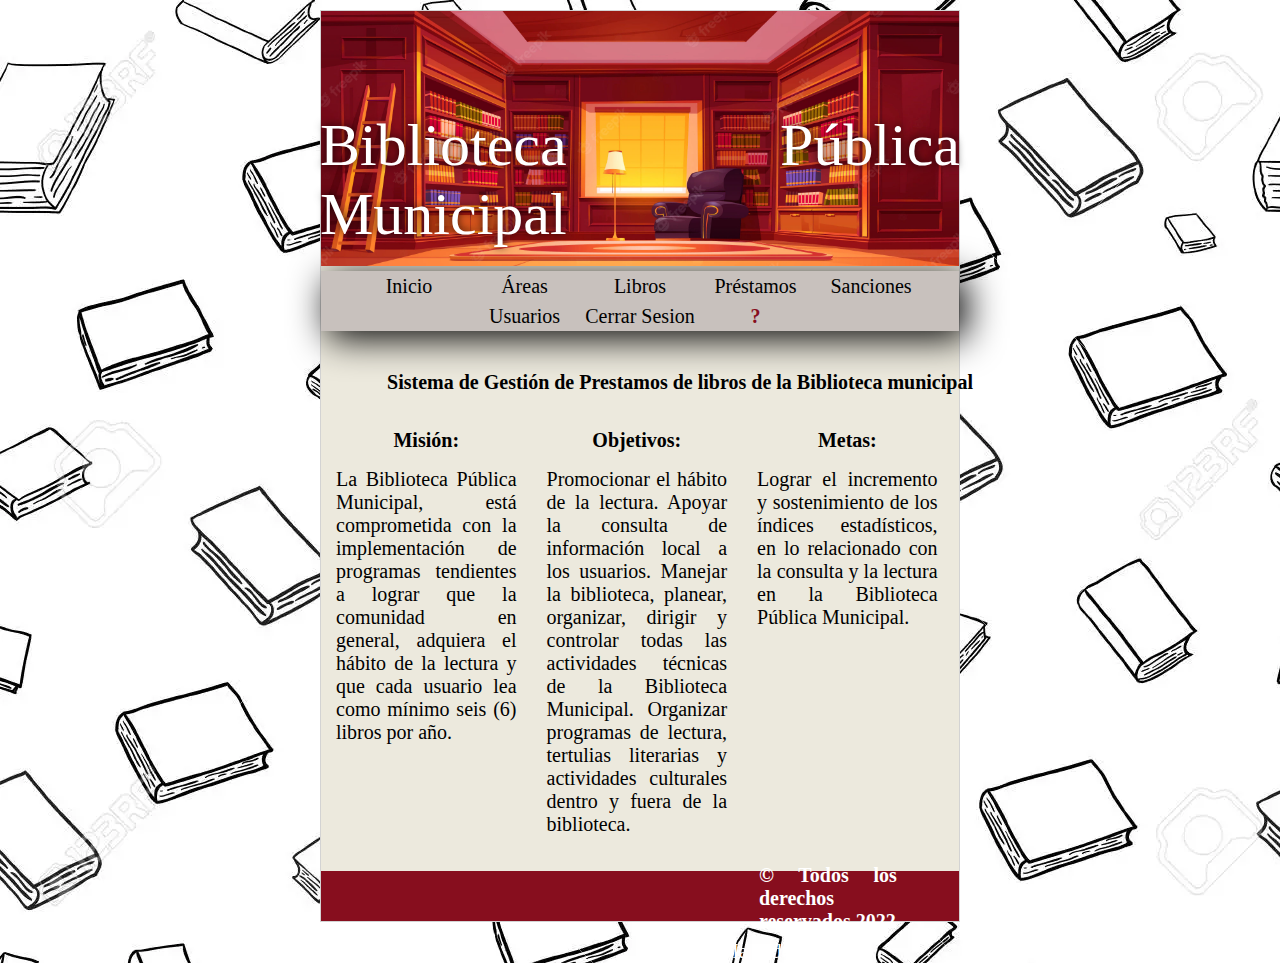
<file: Biblioteca/index.html>
<!DOCTYPE html>
<html lang="en">
    <head>
        <meta charset="UTF-8">
        <meta http-equiv="X-UA-Compatible" content="IE=edge">
        <meta name="viewport" content="width=device-width, initial-scale=1.0">
        <title>Biblioteca Municipal</title>
        <link rel="stylesheet" type="text/css" href="./css/estilo.css">
        <link rel="icon" href="../Biblioteca/img/logo.png">
    </head>

    <body>
        <div class="contenedor">
            <div class="encabezado">
                <img src="../Biblioteca/img/biblioteca.jpg" width="960" height="640" alt="Imagen biblioteca municipal">
                <p>Biblioteca Pública Municipal</p>
            </div>
            <nav class="navegacion">
                <ul class="menu">
                    <li><a href="./index.html">Inicio </a></li>
                    <li><a href="#">Áreas</a>
                        <ul class="submenu">
                            <li><a href="./views/area.php?accion=ingresar">Ingresar nueva</a></li>
                            <li><a href="./views/area.php?accion=consultar">Consultar</a></li>
                            <li><a href="./views/area.php?accion=modificar">Modificar</a></li>
                            <li><a href="./views/area.php?accion=eliminar">Eliminar</a></li>
                        </ul>
                    </li>

                    <li><a href="#">Libros</a>
                        <ul class="submenu">
                            <li><a href="./views/libro.php?accion=ingresar">Ingresar nueva</a></li>
                            <li><a href="./views/libro.php?accion=consultar">Consultar</a></li>
                            <li><a href="./views/libro.php?accion=modificar">Modificar</a></li>
                            <li><a href="./views/libro.php?accion=eliminar">Eliminar</a></li>
                        </ul>
                    </li>
                    <li><a href="#">Préstamos</a>
                        <ul class="submenu">
                            <li><a href="./views/prestamo.php?accion=prestamo">Realizar préstamo</a></li>
                            <li><a href="./views/prestamo.php?accion=devolucion">Realizar devolución</a></li>
                        </ul>
                    </li>
                    <li><a href="./views/sanciones.php">Sanciones</a></li>
                    <li><a href="#">Usuarios</a>
                        <ul class="submenu">
                            <li><a href="./views/usuario.php?accion=ingresar">Ingresar nueva</a></li>
                            <li><a href="./views/usuario.php?accion=consultar">Consultar</a></li>
                            <li><a href="./views/usuario.php?accion=modificar">Modificar</a></li>
                            <li><a href="./views/usuario.php?accion=eliminar">Eliminar</a></li>
                        </ul>
                    </li>
                    <li> <a href="../logout.php" class="boton_salir">Cerrar Sesion</a></li>
                    <li><a href="./Manual_usuario.pdf" target="_blank" id="ayuda">?</a></li>
                </ul>
            </nav>
            <main>
                <h3 class="subtituloh3">Sistema de Gestión de Prestamos de libros de la Biblioteca municipal</h3>
                <div class="contenido">
                    <article>
                        <h5>Misión: </h5>
                        <br>
                        <p>La Biblioteca Pública Municipal, está comprometida con la implementación de
                            programas tendientes a lograr que la comunidad en general, adquiera el hábito de la lectura y
                            que cada usuario lea como mínimo seis (6) libros por año.</p>
                    </article>
                    <article>
                        <h5>Objetivos: </h5>
                        <br>
                        <p>Promocionar el hábito de la lectura.
                            Apoyar la consulta de información local a los usuarios.
                            Manejar la biblioteca, planear, organizar, dirigir y controlar todas
                            las actividades técnicas de la Biblioteca Municipal.
                            Organizar programas de lectura, tertulias literarias y actividades culturales dentro y fuera de
                            la biblioteca.</p>
                    </article>
                    <article>
                        <h5>Metas: </h5>
                        <br>
                        <p>Lograr el incremento y sostenimiento de los índices estadísticos, en lo relacionado
                            con la consulta y la lectura en la Biblioteca Pública Municipal. </p>
                    </article>
                </div>
                
            </main>
            <footer>
                <p> © Todos los derechos reservados 2022 </p>
                <a href="./mapa.html"  class="map">Mapa del sitio</a>
            </footer>
    </div>
</body>
</html>
</file>
<file: Biblioteca/css/estilo.css>
*{
    padding: 0%;
    margin: 0%;
    box-sizing: border-box;
    font-size: 20px;
}
body {
    /*background-color: rgb(236, 233, 221, 0.7);*/
    background-image: url(../img/fondo1.jpg);
}

.contenedor {
    font-size: 1em;
    background-color: #ECE9DD;
    border: #d3d3d3 1px solid;
    text-align: justify;
    margin: 10px auto;
    width: 50%;
}

div .encabezado {
    width: 100%;
    max-width: 960px;
    margin: 0 auto;
} 

img {
    width: 100%;
    height: auto;
}

.encabezado p{
    font-size: 3rem;
    color: #ffffff;
    position: absolute;
    top: 20%;
    left: 50%;
    transform: translate(-50%, -50%);
    text-shadow: 0 0 8px rgba(0, 0, 0, 0.8);
}

.mapa ul{
    text-align: center;
    list-style: none; 
    
}
.mapa h2{
    color: #870E1E;
    font-size: 50px;
    text-align: center;
}

.mapa a{
    text-decoration: none;
    color: #000;
}



footer {
    background-color: #870E1E;
    width: 100%;
    height: 50px;
    max-width: 960px;
    margin: 0 auto;
} 

footer p{
    margin-top: 20px;
    margin-left: 500px;
    font-size: 20px;
    color: rgb(255, 255, 255);
    font-weight: bold;
    transform: translate(-45%, -10%);
    
} 

.map{
    margin-left: 400px;
    text-decoration: none;
    font-size: 20px;
    color: #FFF;
}


 #ayuda{
    text-decoration: none;
    font-weight: bold;
    font-size: 20px;
    color: #870E1E;
    float: center;  
}  

#ayuda:hover {
    color: #000;
}



.menu {
    text-align: center;
    list-style: none;
    background: #C8C1BD ;
    line-height: 30px;
    box-shadow: 7px 7px 37px #000;
    font-size: 22px;
}
.menu li {
    width: 110px;
    display: inline-block;
    text-align: center;
    position: relative;
}
.menu a {
    text-decoration: none;
    color: #000;
    display: block;
}

.menu a:hover {
    background: rgb(130, 14, 30, 0.8) ;
    color: #000;
}

.submenu {
    position: absolute;
    background: #ECE9DD;
    width: 100%;
    visibility: hidden;
}
.submenu a {
    display: block;
    color: #000;
    font-size: 20px;
}
.menu li:hover .submenu {
    visibility: visible;
    width: 100%;
}
.contenido{
    display: flex;
    flex-direction: row;
}
.subtituloh3 {
    color: #000;
    width: 100%;
    margin: 2rem 2rem 1rem 2rem;
    text-align: center;
}
.contenido article {
    display: flex;
    flex-direction: column;
    align-items: center;
    width: 33%;
    padding: 15px;    
    font-size: 14px;
}

/* Area */
h1 {
    margin-top: 30px;
    font-size: 32px;
    margin-bottom: 10px;
    padding: 0 100px;
    color: #000;
}

.area {
    width: 40%;
    color: #000;
    font-size: 20px;
    text-align: end;
}

.new {
    width: 30%;
    background: #fff;
    border: 1px solid #000;
    border-radius: 3px;
    font-size: 16px;
}

.boton {
    width: 33%;
    background: #a3a3a3;
    margin: 20px 25px;
    padding: 2px;
    color: #000;
    border: 2px solid #808080;
    border-radius: 3px;
    font-size: 14px;
    cursor: pointer;
}

.boton:hover {
    color: #000;
    background-color: #C8C1BD;
}

/* Table */
table {
    margin: 0 auto;
    width: 50%;
    border: solid 1px black;
    margin-bottom: 10px;

}

th, td {
    margin: 20px;
    text-align: center;
    border: solid 1px black;
}
</file>
